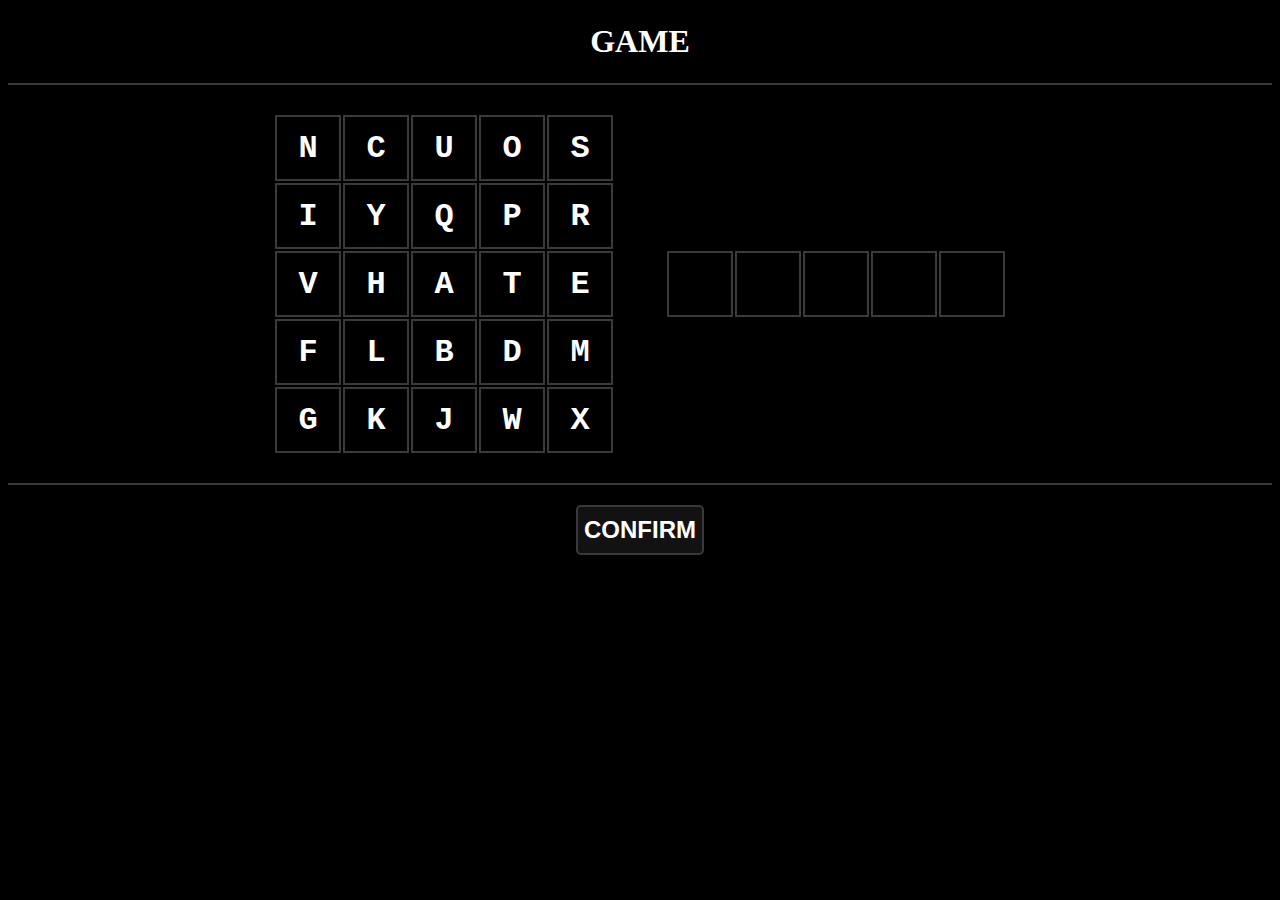
<file: static/zless.html>
<!DOCTYPE html>
<html style="background-color:black;">
<head>
	<meta charset="utf-8">
	<meta name="viewport" content="width=device-width, initial-scale=1">
	<title>Wordle</title>
</head>
<link rel="stylesheet" href="gamesheet.css"> 

<script src="gridcheck.js"></script>
<script src="lettercheck.js"></script>

<script>
    const word = 'small'.toLowerCase();
    const validkeys = 'abcdefghijklmnopqrstuvwxy';
    var btoday = validkeys.split('').sort(function(){return 0.5-Math.random()}).join('');
    console.log(btoday);
    var guesslist = [];
    var keycount = 0;
    var ecount = 0;
    var gcount = 0;

    function fillboard(b) {
        var val = 0;
        for (let i=0; i<5; i++) {
            for (let j=0; j<5; j++) {
                const cellid = (i.toString() + j.toString());
                const cell = document.getElementById(cellid);
                cell.innerHTML = b[val];
                val += 1
            }
        }
    }

</script>

<script>

    const cellnum = [];

    function select(c) {
        cells = c.parentElement.parentElement.getElementsByTagName('td');
        for (var i in cells) {
            var cell = cells.item(i); //cell 
            //cell.className = (cell != c) ? "" : "selected"; //if the cell is not the one clicked, make it empty
            
            if (cell != c) {            //if the iterated cell is not the one clicked on
                if (cell.className == 'confirmed' || cell.className == 'absent') {
                    continue
                } else {
                    cell.className = "";
                }
            } else {
                if (cell.className == 'confirmed' || cell.className == 'absent') {
                    continue
                } else {
                    cell.className = 'selected';
                }
            }
        }
    }

    window.addEventListener('keydown', function (inputk) {

        if (validkeys.includes(inputk.key)) {
            keycount += 1;
            if (keycount <= 5) {
                cellid = ('g' + (keycount - 1).toString());
                cell = document.getElementById(cellid);
                cell.innerHTML = inputk.key;
                cell.className = 'occupied'
                
                guesslist.push(inputk.key);
            } else {
                keycount -= 1;
            }
        } else {

            if (inputk.key == 'Enter') {

                const cells = document.getElementsByClassName('selected');

                if (cells.length > 0) {

                    cellnum.length = 0;
                    celltag = cells[0].id;
                    cellnum.push(celltag);
                    cells[0].className = '';
                    document.getElementById('confirm').click()
                    ecount += 1;

                } else {

                    if (keycount == 5) {

                        const guesscells = document.getElementsByClassName('occupied');
                        const gl = [];
                        for (let i=0; i<5; i++) {
                            gl.push(guesscells[i]);
                        }

                        if (word != guesslist.join("")) {
                            for (let i=0; i<gl.length; i++) {
                                gl[i].className = 'wrong';
                            }
                            guesslist = [];
                            gcount += 1;
                            setTimeout(function () {
                                    for (let i=0; i<gl.length; i++) {
                                        gl[i].className=''
                                        gl[i].innerHTML=''
                                    }
                                }, 1500);
                        } else {
                            for (let i=0; i<gl.length; i++) {
                                gl[i].className = 'correct';
                            }
                            gcount += 1;
                            alert("Explosions: " + ecount.toString() + " Guesses: " + gcount.toString());
                            guesslist = [];
                        }
                        keycount = 0;
                    }


                }
            }

            if (inputk.key == 'Backspace') {

                if (keycount >= 1) {

                    keycount -= 1;
                    const cellid2 = ('g' + (keycount).toString());
                    document.getElementById(cellid2).innerHTML = "";
                    document.getElementById(cellid2).className = "";
                    guesslist.pop();
                }
            }
        }
    }, false);

</script>

<body onload="fillboard(btoday)">

    <div id = "header">GAME</div>

    <hr>

    <div class="centered">
        <table id="board">
            <tr>
                <td id="00" onmousedown="select(this);"></td>
                <td id="01" onmousedown="select(this);"></td>
                <td id="02" onmousedown="select(this);"></td>
                <td id="03" onmousedown="select(this);"></td>
                <td id="04" onmousedown="select(this);"></td>
            </tr>
            <tr>
                <td id="10" onmousedown="select(this);"></td>
                <td id="11" onmousedown="select(this);"></td>
                <td id="12" onmousedown="select(this);"></td>
                <td id="13" onmousedown="select(this);"></td>
                <td id="14" onmousedown="select(this);"></td>
            </tr>
            <tr>
                <td id="20" onmousedown="select(this);"></td>
                <td id="21" onmousedown="select(this);"></td>
                <td id="22" onmousedown="select(this);"></td>
                <td id="23" onmousedown="select(this);"></td>
                <td id="24" onmousedown="select(this);"></td>
            </tr>
            <tr>
                <td id="30" onmousedown="select(this);"></td>
                <td id="31" onmousedown="select(this);"></td>
                <td id="32" onmousedown="select(this);"></td>
                <td id="33" onmousedown="select(this);"></td>
                <td id="34" onmousedown="select(this);"></td>
            </tr>
            <tr>
                <td id="40" onmousedown="select(this);"></td>
                <td id="41" onmousedown="select(this);"></td>
                <td id="42" onmousedown="select(this);"></td>
                <td id="43" onmousedown="select(this);"></td>
                <td id="44" onmousedown="select(this);"></td>
            </tr>
        </table>

        <table id="guessbox">
            <tr>
                <td id="g0"></td>
                <td id="g1"></td>
                <td id="g2"></td>
                <td id="g3"></td>
                <td id="g4"></td>
            </tr>
        </table>


        
    </div>

    <hr>


    <button id="confirm" onclick="lettercheck(cellnum.join(''),word,gridcheck(cellnum.join('')))">CONFIRM</button>


</body>
</html>
</file>
<file: static/gamesheet.css>
:root {
    --tgreen: #538d4e;
    --tyellow: #b59f3b;
    --tgrey: #3a3a3c;
    --background: #121213;
    --tlightgrey: #808384;
}
#header {
    margin: auto;
    text-align: center;
    font-family:'Times New Roman', Times, serif;
    font-weight: bold;
    font-size: xx-large;
    color: white;
    padding-top: 15px;
    padding-bottom: 15px;
}
h1 {
    font: white;
    font-family:Arial, Helvetica, sans-serif;
    text-align: center;
}
hr {
    border: 1px solid var(--tgrey);
}
table {
    margin: 20px 0 20px 0;
    display: inline-block;
    font-size:xx-large;
    font-family:'Courier New', Courier, monospace;
    font-weight:bold;
    text-transform: uppercase;
    text-align: center;
}
.centered {
    display: flex;
    justify-content: center;
    align-items: center;        
}
#guessbox {
    margin-left: 50px;
}
td {
    width: 60px;
    height: 60px;
    border: 2px solid var(--tgrey);
    color: white;
}
#board td:hover {
    border: 2px solid var(--tlightgrey);
}
td.selected {
    border: 2px solid var(--tyellow) !important;
}
td.confirmed {
    border:2px solid var(--tgreen) !important;
}
td.absent {
    color: var(--tgrey);
    border:2px solid var(--tgrey) !important;
}
td.occupied {
    border: 2px solid var(--tlightgrey);
}
td.wrong {
    border: 2px solid #fa5448;
}
td.correct {
    border: 2px solid var(--tgreen);
}
button {
    display: block;
    text-align: center;
    font-family:Arial, Helvetica, sans-serif;
    font-weight: bold;
    color: white;
    font-size: x-large;
    height: 50px;
    border-radius: 5px;
    border-style: solid;
    border-color: var(--tgrey);
    background-color: var(--background);
    margin: auto;
    margin-top: 20px;
}
button:hover {
    border-color: var(--tgreen);
}
:focus {
    outline: none !important;
}
</file>
